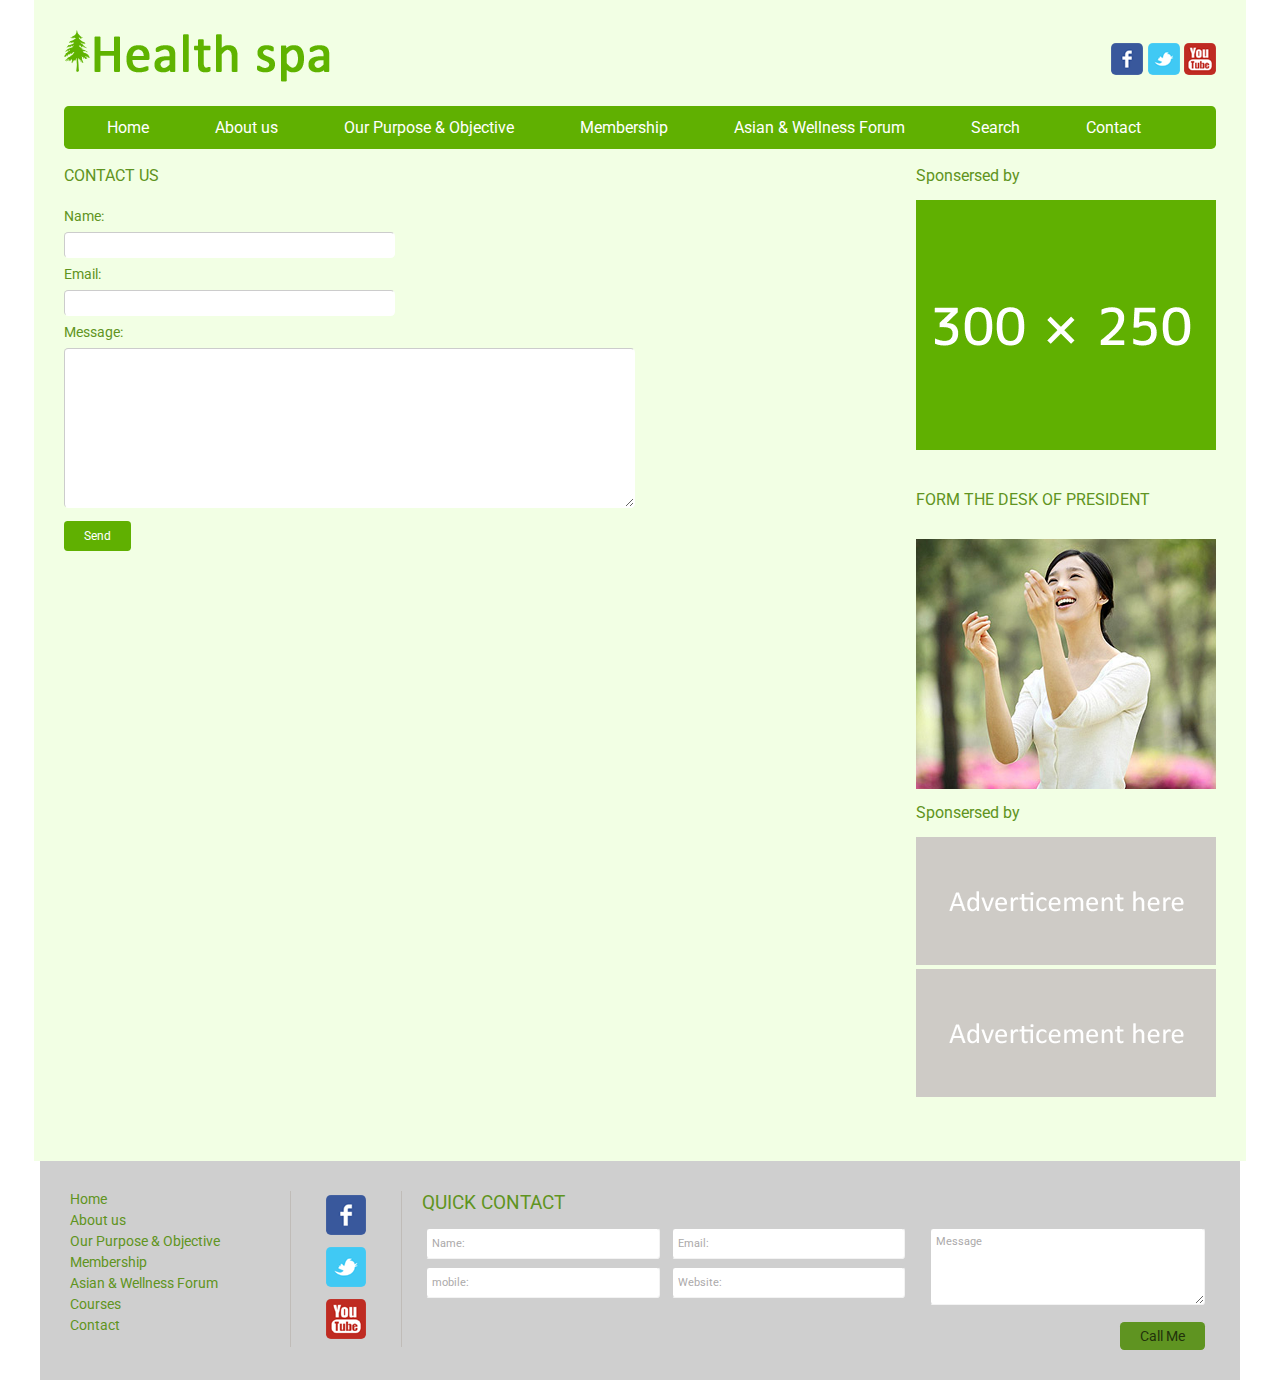
<file: contact.html>
<!--
Author: W3layouts
Author URL: http://w3layouts.com
License: Creative Commons Attribution 3.0 Unported
License URL: http://creativecommons.org/licenses/by/3.0/
-->
<!DOCTYPE HTML>
<html>
	<head>
		<title>Healthspa Website Template | Contact :: W3layouts</title>
		<link href="css/style.css" rel="stylesheet" type="text/css"  media="all" />
		<link href='http://fonts.googleapis.com/css?family=Monda|Roboto' rel='stylesheet' type='text/css'>
	</head>
	<body>
		<!---start-wrap--->
		<div class="wrap">
			<!---start-header--->
			<div class="header">
				<!---start-logo--->
				<div class="logo">
					<a href="index.html"><img src="images/logo.png" title="logo" /></a>
				</div>
				<!---End-logo--->
				<!---start-head-social-icons--->
				<div class="top-social-icons">
					<div class="social-icons">
						<ul>
							<li><a href="#"><img src="images/facebook1.png" title="facebook" /></a></li>
							<li><a href="#"><img src="images/twitter1.png" title="Twitter" /></a></li>
							<li><a href="#"><img src="images/youtube1.png" title="Youtube" /></a></li>
						</ul>
					</div>
					<div class="clear"> </div>
				</div>
				<div class="clear"> </div>
				<!---End-head-social-icons--->
				<!---start-top-nav---->
				<div class="top-nav">
					<ul>
						<li><a href="index.html">Home</a></li>
						<li><a href="elements.html">About us</a></li>
						<li><a href="elements.html">Our Purpose &#38; Objective</a></li>
						<li><a href="elements.html">Membership</a></li>
						<li><a href="elements.html">Asian &#38; Wellness Forum</a></li>
						<li><a href="search.html">Search</a></li>
						<li><a href="contact.html">Contact</a></li>
						<div class="clear"> </div>
					</ul>
				</div>
				<!---End-top-nav---->
			</div>
			<!---End-header--->
			<!---start-main---->
			<div class="main">
				<!---start-Content---->
				<!---start-Contact---->
				<div class="content">
					<div class="contact">
						<h3>Contact us</h3>
						<form>
							<span>Name:</span>
							<span><input type="text"></span> 
							<span>Email:</span>
							<span><input type="text"></span>
							<span>Message:</span> 
							<span><textarea> </textarea></span>
							<input type="submit" value="Send">
						</form>
					</div>
					<div class="clear"> </div>
				</div>
				<!---End-Contact---->
				<!---End-Content---->
				<!---start-sidebar---->
				<div class="side-bar">
					<div class="sidebar-top-add">
						<h3>Sponsersed by</h3>
						<a href="#"><img src="images/add2.png" title="add"/></a>
					</div>
					<div class="presedent-img">
							<div class="Latest-news-title side-bar-sub-heading">
								<h3>Form the desk of President</h3>
								<h5> </h5>
								<div class="clear"> </div>
							</div>
						<a href="#"><img src="images/prasedent.png" title="name" /></a>
					</div>
					<div class="sponsers-list">
						<h3>Sponsersed by</h3>
						<a href="#"><img src="images/spons1.png" title="sponser-name" /></a>
						<a href="#"><img src="images/spons1.png" title="sponser-name" /></a>
					</div>
				</div>
				<div class="clear"> </div>
				<!---End-sidebar---->
			</div>
			<!---End-main---->
			</div>
			<!---start-footer---->
			<div class="footer">
				<div class="footer-nav-grid">
					<ul>
						<li><a href="#">Home</a></li>
						<li><a href="#">About us</a></li>
						<li><a href="#">Our Purpose &#38; Objective</a></li>
						<li><a href="#">Membership</a></li>
						<li><a href="#">Asian &#38; Wellness Forum</a></li>
						<li><a href="#">Courses</a></li>
						<li><a href="#">Contact</a></li>
						<div class="clear"> </div>
					</ul>
				</div>
				<div class="footer-social-icons">
					<ul>
						<li><a href="#"><img src="images/facebook.png" title="facebook" /></a></li>
						<li><a href="#"><img src="images/twitter.png" title="twitter" /></a></li>
						<li><a href="#"><img src="images/youtube.png" title="Youtube" /></a></li>
					</ul>
				</div>
				<div class="footer-form">
					<h3>Quick Contact</h3>
					<form>
						<div class="footer-text-boxs">
							<input type="text" class="textbox" value="Name:" onfocus="this.value = '';" onblur="if (this.value == '') {this.value = 'Name';}">
							<input type="text" class="textbox" value="Email:" onfocus="this.value = '';" onblur="if (this.value == '') {this.value = 'Email';}">
							<input type="text" class="textbox" value="mobile:" onfocus="this.value = '';" onblur="if (this.value == '') {this.value = 'mobile';}">
							<input type="text" class="textbox" value="Website:" onfocus="this.value = '';" onblur="if (this.value == '') {this.value = 'Website';}">
						</div>
						<div class="footer-text-area">
							<textarea value="Message:" onfocus="this.value = '';" onblur="if (this.value == '') {this.value = 'Message';}">Message</textarea>
						</div>
						<input type="submit" value="Call Me">
					</form>
				</div>
				<div class="clear"> </div>
			</div>
			<!---End-footer---->
		
		<!---End-wrap--->
	</body>
</html>
</file>
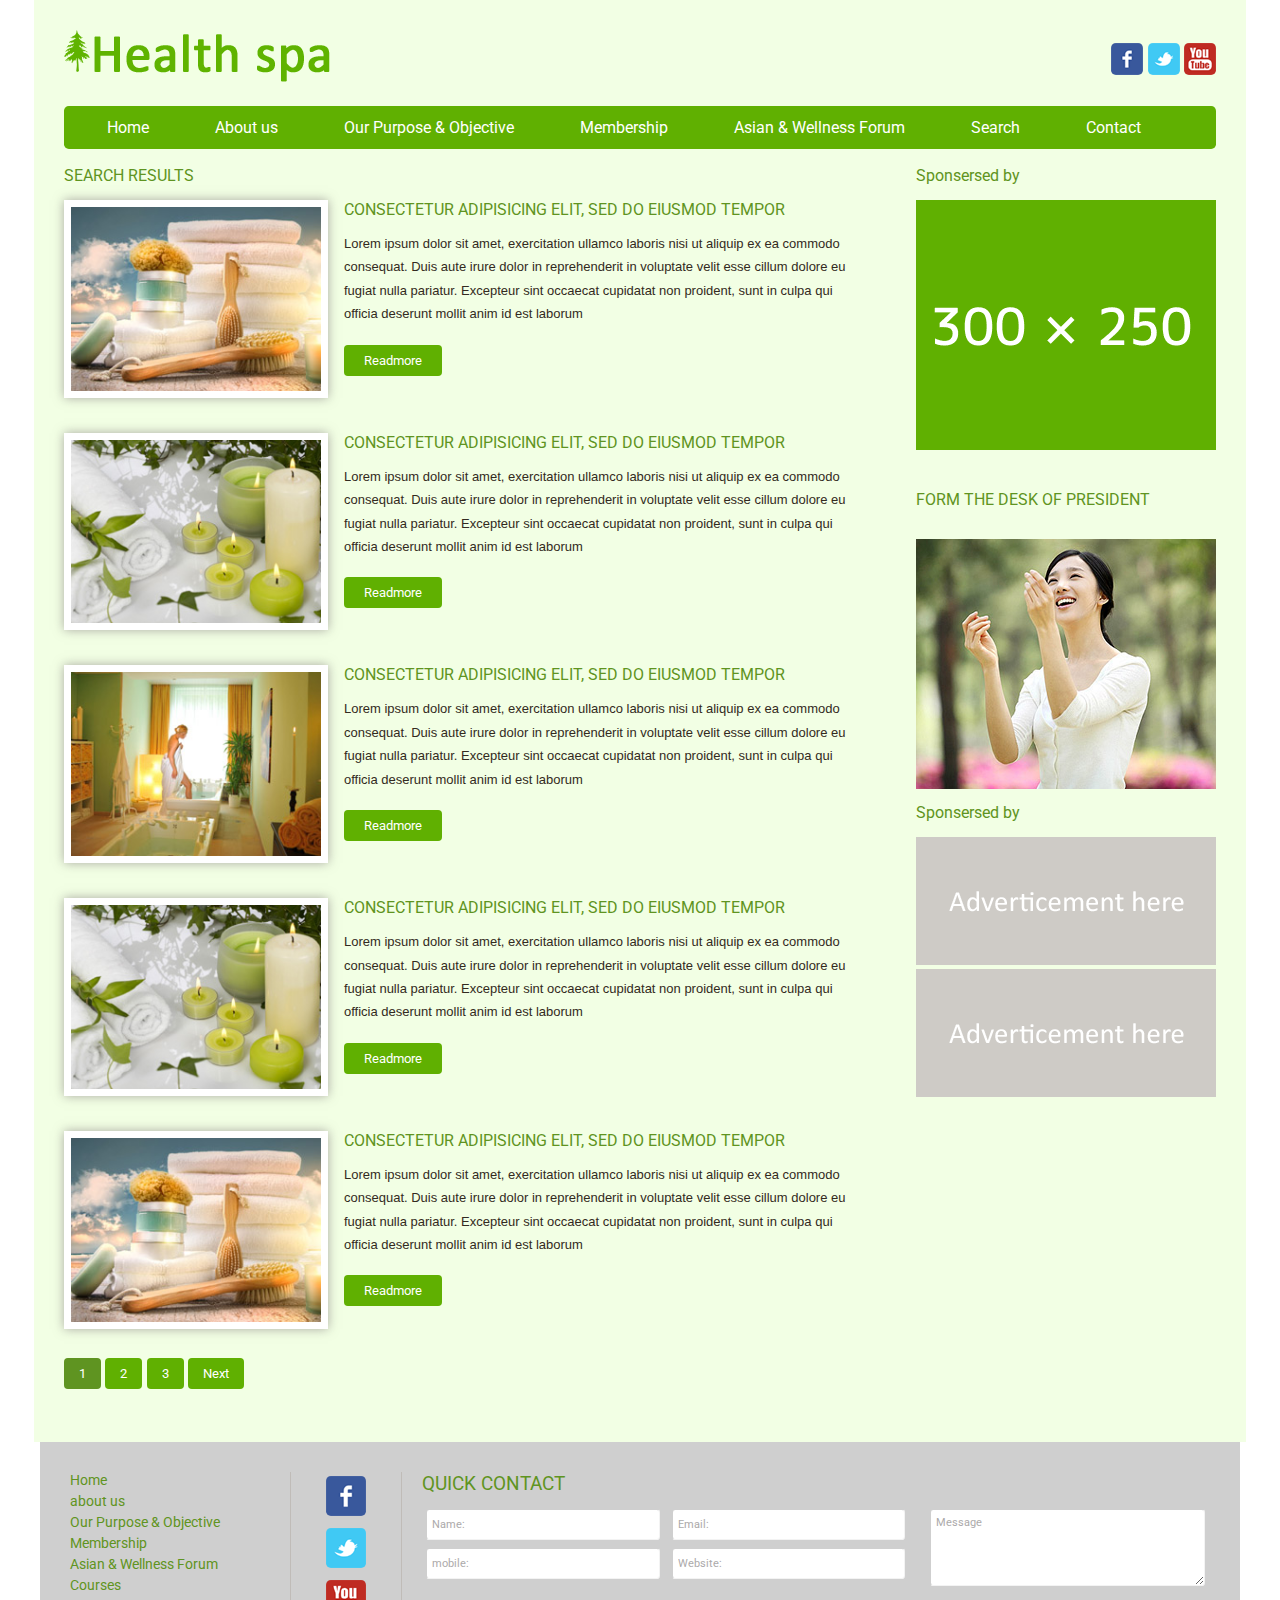
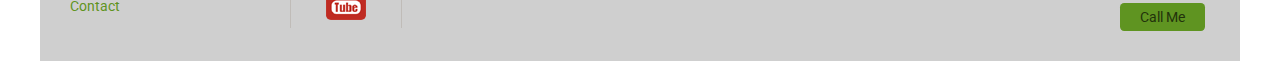
<file: search.html>
<!--
Author: W3layouts
Author URL: http://w3layouts.com
License: Creative Commons Attribution 3.0 Unported
License URL: http://creativecommons.org/licenses/by/3.0/
-->
<!DOCTYPE HTML>
<html>
	<head>
		<title>Healthspa Website Template | single-page :: W3layouts</title>
		<link href="css/style.css" rel="stylesheet" type="text/css"  media="all" />
		<link href='http://fonts.googleapis.com/css?family=Monda|Roboto' rel='stylesheet' type='text/css'>
	</head>
	<body>
		<!---start-wrap--->
		<div class="wrap">
			<!---start-header--->
			<div class="header">
				<!---start-logo--->
				<div class="logo">
					<a href="index.html"><img src="images/logo.png" title="logo" /></a>
				</div>
				<!---End-logo--->
				<!---start-head-social-icons--->
				<div class="top-social-icons">
					<div class="social-icons">
						<ul>
							<li><a href="#"><img src="images/facebook1.png" title="facebook" /></a></li>
							<li><a href="#"><img src="images/twitter1.png" title="Twitter" /></a></li>
							<li><a href="#"><img src="images/youtube1.png" title="Youtube" /></a></li>
						</ul>
					</div>
					<div class="clear"> </div>
				</div>
				<div class="clear"> </div>
				<!---End-head-social-icons--->
				<!---start-top-nav---->
				<div class="top-nav">
					<ul>
						<li><a href="index.html">Home</a></li>
						<li><a href="elements.html">About us</a></li>
						<li><a href="elements.html">Our Purpose &#38; Objective</a></li>
						<li><a href="elements.html">Membership</a></li>
						<li><a href="elements.html">Asian &#38; Wellness Forum</a></li>
						<li><a href="search.html">Search</a></li>
						<li><a href="contact.html">Contact</a></li>
						<div class="clear"> </div>
					</ul>
				</div>
				<!---End-top-nav---->
			</div>
			<!---End-header--->
			<!---start-main---->
			<div class="main">
				<!---start-Content---->
				<div class="content">
					<div class="search">
						<h3>Search results</h3>
						<div class="search-grid">
							<div class="search-grid-img">
								<a href="#"><img src="images/art-img2.jpg"></a>
							</div>
							<div class="search-grid-info">
								<h4>consectetur adipisicing elit, sed do eiusmod tempor </h4>
								<p>Lorem ipsum dolor sit amet,  exercitation ullamco laboris nisi ut aliquip ex ea commodo consequat. Duis aute irure dolor in reprehenderit in voluptate velit esse cillum dolore eu fugiat nulla pariatur. Excepteur sint occaecat cupidatat non proident, sunt in culpa qui officia deserunt mollit anim id est laborum</p>
								<a href="#">Readmore</a>
							</div>
							<div class="clear"> </div>
						</div>
						<div class="search-grid">
							<div class="search-grid-img">
								<a href="#"><img src="images/art-img1.jpg"></a>
							</div>
							<div class="search-grid-info">
								<h4>consectetur adipisicing elit, sed do eiusmod tempor </h4>
								<p>Lorem ipsum dolor sit amet,  exercitation ullamco laboris nisi ut aliquip ex ea commodo consequat. Duis aute irure dolor in reprehenderit in voluptate velit esse cillum dolore eu fugiat nulla pariatur. Excepteur sint occaecat cupidatat non proident, sunt in culpa qui officia deserunt mollit anim id est laborum</p>
								<a href="#">Readmore</a>
							</div>
							<div class="clear"> </div>
						</div>
						<div class="search-grid">
							<div class="search-grid-img">
								<a href="#"><img src="images/art-img3.jpg"></a>
							</div>
							<div class="search-grid-info">
								<h4>consectetur adipisicing elit, sed do eiusmod tempor </h4>
								<p>Lorem ipsum dolor sit amet,  exercitation ullamco laboris nisi ut aliquip ex ea commodo consequat. Duis aute irure dolor in reprehenderit in voluptate velit esse cillum dolore eu fugiat nulla pariatur. Excepteur sint occaecat cupidatat non proident, sunt in culpa qui officia deserunt mollit anim id est laborum</p>
								<a href="#">Readmore</a>
							</div>
							<div class="clear"> </div>
						</div>
						<div class="search-grid">
							<div class="search-grid-img">
								<a href="#"><img src="images/art-img1.jpg"></a>
							</div>
							<div class="search-grid-info">
								<h4>consectetur adipisicing elit, sed do eiusmod tempor </h4>
								<p>Lorem ipsum dolor sit amet,  exercitation ullamco laboris nisi ut aliquip ex ea commodo consequat. Duis aute irure dolor in reprehenderit in voluptate velit esse cillum dolore eu fugiat nulla pariatur. Excepteur sint occaecat cupidatat non proident, sunt in culpa qui officia deserunt mollit anim id est laborum</p>
								<a href="#">Readmore</a>
							</div>
							<div class="clear"> </div>
						</div>
						<div class="search-grid">
							<div class="search-grid-img">
								<a href="#"><img src="images/art-img2.jpg"></a>
							</div>
							<div class="search-grid-info">
								<h4>consectetur adipisicing elit, sed do eiusmod tempor </h4>
								<p>Lorem ipsum dolor sit amet,  exercitation ullamco laboris nisi ut aliquip ex ea commodo consequat. Duis aute irure dolor in reprehenderit in voluptate velit esse cillum dolore eu fugiat nulla pariatur. Excepteur sint occaecat cupidatat non proident, sunt in culpa qui officia deserunt mollit anim id est laborum</p>
								<a href="#">Readmore</a>
							</div>
							<div class="clear"> </div>
						</div>
						<div class="search-pagenat">
							<ul>
								<li class="active"><a href="#">1</a></li>
								<li><a href="#">2</a></li>
								<li><a href="#">3</a></li>
								<li><a href="#">Next</a></li>
							</ul>
						</div>
					</div>
					<div class="clear"> </div>
				</div>
				<!---End-Content---->
				<!---start-sidebar---->
				<div class="side-bar">
					<div class="sidebar-top-add">
						<h3>Sponsersed by</h3>
						<a href="#"><img src="images/add2.png" title="add"/></a>
					</div>
					<div class="presedent-img">
							<div class="Latest-news-title side-bar-sub-heading">
								<h3>Form the desk of President</h3>
								<h5> </h5>
								<div class="clear"> </div>
							</div>
						<a href="#"><img src="images/prasedent.png" title="name" /></a>
					</div>
					<div class="sponsers-list">
						<h3>Sponsersed by</h3>
						<a href="#"><img src="images/spons1.png" title="sponser-name" /></a>
						<a href="#"><img src="images/spons1.png" title="sponser-name" /></a>
					</div>
				</div>
				<div class="clear"> </div>
				<!---End-sidebar---->
			</div>
			<!---End-main---->
			</div>
			<!---start-footer---->
			<div class="footer">
				<div class="footer-nav-grid">
					<ul>
						<li><a href="#">Home</a></li>
						<li><a href="#">about us</a></li>
						<li><a href="#">Our Purpose &#38; Objective</a></li>
						<li><a href="#">Membership</a></li>
						<li><a href="#">Asian &#38; Wellness Forum</a></li>
						<li><a href="#">Courses</a></li>
						<li><a href="#">Contact</a></li>
						<div class="clear"> </div>
					</ul>
				</div>
				<div class="footer-social-icons">
					<ul>
						<li><a href="#"><img src="images/facebook.png" title="facebook" /></a></li>
						<li><a href="#"><img src="images/twitter.png" title="twitter" /></a></li>
						<li><a href="#"><img src="images/youtube.png" title="Youtube" /></a></li>
					</ul>
				</div>
				<div class="footer-form">
					<h3>Quick Contact</h3>
					<form>
						<div class="footer-text-boxs">
							<input type="text" class="textbox" value="Name:" onfocus="this.value = '';" onblur="if (this.value == '') {this.value = 'Name';}">
							<input type="text" class="textbox" value="Email:" onfocus="this.value = '';" onblur="if (this.value == '') {this.value = 'Email';}">
							<input type="text" class="textbox" value="mobile:" onfocus="this.value = '';" onblur="if (this.value == '') {this.value = 'mobile';}">
							<input type="text" class="textbox" value="Website:" onfocus="this.value = '';" onblur="if (this.value == '') {this.value = 'Website';}">
						</div>
						<div class="footer-text-area">
							<textarea value="Message:" onfocus="this.value = '';" onblur="if (this.value == '') {this.value = 'Message';}">Message</textarea>
						</div>
						<input type="submit" value="Call Me">
					</form>
				</div>
				<div class="clear"> </div>
			</div>
			<!---End-footer---->
		
		<!---End-wrap--->
	</body>
</html>
</file>
<file: css/style.css>
/*
Author: W3layouts
Author URL: http://w3layouts.com
License: Creative Commons Attribution 3.0 Unported
License URL: http://creativecommons.org/licenses/by/3.0/
*/
/* reset */
html,body,div,span,applet,object,iframe,h1,h2,h3,h4,h5,h6,p,blockquote,pre,a,abbr,acronym,address,big,cite,code,del,dfn,em,img,ins,kbd,q,s,samp,small,strike,strong,sub,sup,tt,var,b,u,i,dl,dt,dd,ol,nav ul,nav li,fieldset,form,label,legend,table,caption,tbody,tfoot,thead,tr,th,td,article,aside,canvas,details,embed,figure,figcaption,footer,header,hgroup,menu,nav,output,ruby,section,summary,time,mark,audio,video{margin:0;padding:0;border:0;font-size:100%;font:inherit;vertical-align:baseline;}
article, aside, details, figcaption, figure,footer, header, hgroup, menu, nav, section {display: block;}
ol,ul{list-style:none;margin:0px;padding:0px;}
blockquote,q{quotes:none;}
blockquote:before,blockquote:after,q:before,q:after{content:'';content:none;}
table{border-collapse:collapse;border-spacing:0;}
/* start editing from here */
a{text-decoration:none;}
.txt-rt{text-align:right;}/* text align right */
.txt-lt{text-align:left;}/* text align left */
.txt-center{text-align:center;}/* text align center */
.float-rt{float:right;}/* float right */
.float-lt{float:left;}/* float left */
.clear{clear:both;}/* clear float */
.pos-relative{position:relative;}/* Position Relative */
.pos-absolute{position:absolute;}/* Position Absolute */
.vertical-base{	vertical-align:baseline;}/* vertical align baseline */
.vertical-top{	vertical-align:top;}/* vertical align top */
nav.vertical ul li{	display:block;}/* vertical menu */
nav.horizontal ul li{	display: inline-block;}/* horizontal menu */
img{max-width:100%;}
/*end reset*/
body{
	font-family:Arial, Helvetica, sans-serif;
}
/*---start-wrap----*/
.wrap{
	width: 1140px;
	margin: 0 auto;
	padding: 10px 30px;
	background: #F2FFE4;
}
/*-----start-header---*/
.header {
	padding:20px 0px 0px 0px;
}
.logo{
	float:left;
}
.top-social-icons{
	float:right;
}
.social-icons ul li{
	display:inline-block;
}
.social-icons ul li a{
	display:block;
}
.social-icons {
	margin-left: 293px;
	padding-top: 13px;
}
.social-icons img{
	border-radius: 0.3em;
}	
.top-add-addbanner img{
	display:block;
}
.top-add-addbanner {
	margin: 20px 0px 10px 27px;
}
/*-----start-top-nav----*/
.top-nav{
	background: #60B001;
	margin: 20px 0 17px 0px;
	border-radius: 0.3em;
}
.top-nav ul li{
	display:inline-block;
	float: left;
}
.top-nav ul li a{
	font-family: 'Roboto', sans-serif;
	color: #FFF;
	font-size: 1em;
	padding: 12px 33.9px;
	display: block;
	text-align: center;
	-webkit-transition: all 0.3s ease-out;
	-moz-transition: all 0.3s ease-out;
	-ms-transition: all 0.3s ease-out;
	-o-transition: all 0.3s ease-out;
	transition: all 0.3s ease-out;
}
.top-nav ul li a:hover{
	background:#5F9421;
}
.top-nav ul{
	padding:0px 10px;
}
/*---End-wrap----*/
/*---start-main----*/
#slides {
      display: none
    }

    #slides .slidesjs-navigation {
      margin-top:3px;
    }

    #slides .slidesjs-previous {
      margin-right: 5px;
      float: left;
    }

    #slides .slidesjs-next {
      margin-right: 5px;
      float: left;
    }

    .slidesjs-pagination {
      margin: 6px 0 0;
      list-style: none;
    }

    .slidesjs-pagination li {
      float: left;
      margin: 0 1px;
    }

    .slidesjs-pagination li a {
      display: block;
      width: 13px;
      height: 0;
      padding-top: 13px;
      background-image: url(../images/pagination.png);
      background-position: 0 0;
      float: left;
      overflow: hidden;
    }

    .slidesjs-pagination li a.active,
    .slidesjs-pagination li a:hover.active {
      background-position: 0 -13px
    }

    .slidesjs-pagination li a:hover {
      background-position: 0 -26px
    }

    #slides a:link,
    #slides a:visited {
      color: #333
    }

    #slides a:hover,
    #slides a:active {
      color: #9e2020
    }

    .navbar {
      overflow: hidden
    }
/* End SlidesJS Optional---*/
.main {
	padding-bottom: 50px;
}
.content{
	width: 820px;
	float:left;
}
.image-slider h3{
	color: #5F9421;
	font-family: 'Roboto', sans-serif;
	font-size: 1em;
	padding: 0 0 15px 0px;
	text-transform: uppercase;
}
.Latest-news-title h3{
	float: left;
	color: #5F9421;
	font-family: 'Roboto', sans-serif;
	font-size: 1em;
	padding: 23px 0 10px 0px;
	text-transform: uppercase;
}
/*---start-articals----*/
.artical{
	padding: 10px 0px;
	border-bottom: 1px solid rgba(199, 199, 184, 0.29);
}
.artical-heading h3{
	color: #60B001;
	font-family: 'Roboto', sans-serif;
	font-size: 1.2em;
	font-weight: bold;
}
.artical-heading h4{
	color: #5F9421;
	font-family: 'Roboto', sans-serif;
	font-size: 0.875em;
	padding: 0 0 10px 0px;
	text-transform: uppercase;
}
.artical-heading h4 span{
	font-size:0.875em;
	color: #ACAAAA;
	text-transform:lowercase;
}
.side-bar-sub-heading h5{
	width: 11%;
}
.side-bar-sub-heading{
	padding: 10px 0;
}
.artical-img{
	width: 250px;
	float:left;
}
.artical-img img {
	background: #FFF;
	padding: 7px;
	box-shadow: 0px 0px 10px rgba(138, 132, 132, 0.7);
}
.artical-info{
	float: right;
	width: 542px;
}
.artical-info p{
	font-family: Arial;
	font-size: 13px;
	line-height: 1.8em;
	color: #332A21;
}
.artical-info p a{
	color: #3062A7;
	padding: 0 0px 0 10px;
}
.button{
	font-family: 'Roboto', sans-serif;
	color: #FFF;
	font-size: 1em;
	padding: 7px 33px 8px 24px;
	display: inline-block;
	text-align: center;
	background: url(../images/marker.png) 93% 51% no-repeat #60B001;
	margin: 20px 0 0 0;
	border-radius: 0.3em;
	-webkit-transition: all 0.3s ease-out;
	-moz-transition: all 0.3s ease-out;
	-ms-transition: all 0.3s ease-out;
	-o-transition: all 0.3s ease-out;
	transition: all 0.3s ease-out;
}
.button:hover{
	background: url(../images/marker.png) 93% 51% no-repeat #5F9421;
}
/*----start-sidebar----*/
.side-bar {
	width: 300px;
	float: right;
}
.sidebar-top-add h3{
	color: #5F9421;
	font-family: 'Roboto', sans-serif;
	font-size: 1em;
	padding: 0 0 15px 0px;
}
.sidebar-top-add {
	margin-bottom: 7px;
}
.sidebar-top-add img{
	display:block;
}
/*----sponsers-list-----*/
.sponsers-list h3{
	color: #5F9421;
	font-family: 'Roboto', sans-serif;
	font-size: 1em;
	padding: 10px 0px 15px 0px;
}
.sponsers-list a{
	display:block;
}
.presedent-img img{
	margin-top:10px;
}

/*----start-footer----*/
.footer{
	background:#CFCFCF;
	padding: 30px;
	width: 1140px;
	margin: 0 auto;
}
.footer-nav-grid{
	float:left;
	width: 220px;
}
.footer-nav-grid ul li a{
	display: block;
	font-family: 'Roboto', sans-serif;
	font-size: 0.875em;
	color: #5F9421;
	padding: 0px 0px 5px 0px;
	-webkit-transition: all 0.3s ease-out;
	-moz-transition: all 0.3s ease-out;
	-ms-transition: all 0.3s ease-out;
	-o-transition: all 0.3s ease-out;
	transition: all 0.3s ease-out;
}
.footer-nav-grid ul li a:hover{
	color:#60B001;
}
.footer-social-icons{
	float: left;
	padding: 0px 35px;
	border: 1px solid rgba(93, 62, 33, 0.13);
	border-top: none;
	border-bottom: none;
}
.footer-social-icons ul li a{
	display:block;
	padding: 4px 0px;
}
.footer-social-icons ul li a img{
	border-radius:0.3em;
}
/*---footer-form---*/
.footer-form{
	width: 787px;
	float: left;
	margin-left: 20px;
}
.footer-form h3{
	color: #5F9421;
	font-family: 'Roboto', sans-serif;
	font-size: 1.2em;
	padding: 0 0 10px 0px;
	text-transform: uppercase;
}
.footer-text-boxs{
	width: 504px;
	float:left;
}
.footer-text-boxs input[type="text"]{
	width: 44%;
	padding: 8px 5px;
	font-size: 0.8em;
	color: #ACAAAA;
	border: 1px inset rgba(226, 226, 226, 0.42);
	outline: none;
	margin: 4px;
	border-radius: 0.3em;
	font-family: 'Roboto', sans-serif;
}
.footer-text-area textarea{
	width: 33.4%;
	padding: 6px 5px;
	font-size: 0.8em;
	color: #ACAAAA;
	border: 1px inset rgba(226, 226, 226, 0.42);
	outline: none;
	margin: 4px;
	border-radius: 0.3em;
	height: 63px;
	font-family: 'Roboto', sans-serif;
}
.footer-form input[type="submit"]{
	margin-right: 4px;
	background: #5F9421;
	font-family: 'Roboto', sans-serif;
	font-size: 1em;
	border: none;
	cursor: pointer;
	float: right;
	padding: 6px 20px;
	border-radius: 0.3em;
	-webkit-transition: all 0.3s ease-out;
	-moz-transition: all 0.3s ease-out;
	-ms-transition: all 0.3s ease-out;
	-o-transition: all 0.3s ease-out;
	transition: all 0.3s ease-out;
	color:#22320B;
}
.footer-form input[type="submit"]:hover{
	background:#5F9421;
	color:#FFF;
}	
/*---contact us-----*/
.contact h3{
	color: #5F9421;
	font-family: 'Roboto', sans-serif;
	font-size: 1em;
	padding: 0 0 15px 0px;
	text-transform: uppercase;
}
.contact span{
	display:block;
}
.contact input[type="text"],.contact textarea{
	font-family: 'Roboto', sans-serif;
	font-size: 1em;
	width:40%;
	padding:4px;
	color: #ACAAAA;
	border: 1px inset rgba(255, 255, 255, 0.6);
	outline:none;
	border-radius: 0.3em;
}
.contact textarea{
	width:70%;
	height:150px;
}
.contact span{
	font-family: 'Roboto', sans-serif;
	font-size: 1em;
	color: #5F9421;
	padding: 8px 0px 0px 0px;
}
.contact input[type="submit"]{
	cursor: pointer;
	background: #60B001;
	border-radius: 0.3em;
	-webkit-transition: all 0.3s ease-out;
	-moz-transition: all 0.3s ease-out;
	-ms-transition: all 0.3s ease-out;
	-o-transition: all 0.3s ease-out;
	transition: all 0.3s ease-out;
	padding: 8px 20px;
	border: none;
	color: #fff;
	font-size: 0.875em;
	font-family: 'Roboto', sans-serif;
	margin-top: 10px;
}
.contact input[type="submit"]:hover{
	background:#5F9421;
}
/*---search-pagenat---*/
.search-pagenat ul li{
	display:inline-block;
}
.search-pagenat ul li a{
	background: #60B001;
	border-radius: 0.3em;
	-webkit-transition: all 0.3s ease-out;
	-moz-transition: all 0.3s ease-out;
	-ms-transition: all 0.3s ease-out;
	-o-transition: all 0.3s ease-out;
	transition: all 0.3s ease-out;
	padding: 8px 15px;
	border: none;
	color: #fff;
	font-size: 13px;
	font-family: 'Roboto', sans-serif;
	margin-top: 10px;
}
.search-pagenat li.active> a, .search-pagenat li> a:hover {
	background: #5F9421;
}
/*---search us----*/
.search-grid-img{
	float:left;
	width:250px;
}
.search-grid-img img{
	background: #FFF;
	padding: 7px;
	box-shadow: 0px 0px 10px rgba(138, 132, 132, 0.7);
}
.search-grid-info{
	float:right;
	width: 540px;
}
.search-grid {
	margin-bottom: 31px;
}
.search h3{
	color: #5F9421;
	font-family: 'Roboto', sans-serif;
	font-size: 1em;
	padding: 0 0 15px 0px;
	text-transform: uppercase;
}
.search-grid-info h4{
	color: #5F9421;
	font-family: 'Roboto', sans-serif;
	font-size: 1em;
	text-transform: uppercase;
}
.search-grid-info p{
	font-family: Arial;
	font-size: 13px;
	line-height: 1.8em;
	color: #332A21;
	padding: 1em 0;
}
.search-grid-info a{
	background: #60B001;
	border-radius: 0.3em;
	-webkit-transition: all 0.3s ease-out;
	-moz-transition: all 0.3s ease-out;
	-ms-transition: all 0.3s ease-out;
	-o-transition: all 0.3s ease-out;
	transition: all 0.3s ease-out;
	padding: 8px 20px;
	border: none;
	color: #fff;
	font-size: 13px;
	font-family: 'Roboto', sans-serif;
	margin-top: 6px;
	display: inline-block;
}
.search-grid-info a:hover{
	background: #5F9421;
}
/*---basic-elements----*/
.sub-wrap{
	padding:0
}
.common-headings{
	margin-top:50px;
}
a{
	color:#06f ;
}
.common-heading h1{
	font-size:18px;
	color:#5F9421;
	border-bottom: 1px solid rgba(199, 199, 184, 0.29);
	padding: 15px 0;
	font-weight:bold;
}
.headings{
	line-height:2;
}
.headings h1{
	font-size:24px;
}
.headings h2{
	font-size:22px;
}
.headings h3{
	font-size:20px;
}
.headings h4{
	font-size:18px;
}
.headings h5{
	font-size:16px;
}
.headings h6{
	font-size:14px;
}
.para{
	line-height:2;
}
.para p{
	margin-top:5px;
	margin-bottom:20px;
}
iframe{
	margin-top:20px;
}
.Formatting{
	margin-top:10px;
}
.Formatting b{
	font-weight:bold;
	
}
.Formatting i{
	font-style:italic;
}
.Formatting sub{
  font-style:sub;
}
.Formatting sup{
  font-style:sup;
}
.ul li{
	list-style-type:circle;
}
.ol li{
	list-style-type:upper-alpha;
}
.ol,.ul{
	margin-left:42px;
	margin-top:10px;
}
.images img{
	margin-top:20px;
	margin-bottom:20px;
}
iframe{
	border: 1px solid #eee;
}
form{
	font-size:.875em;	
}
form input[type="text"]{
	font-family: 'Roboto', sans-serif;
	font-size: 1em;
	width: 40%;
	padding: 4px;
	color: #ACAAAA;
	border: 1px inset rgba(255, 255, 255, 0.6);
	outline: none;
	border-radius: 0.3em;
	
	
}
form input[type="password"]{
	font-family: 'Roboto', sans-serif;
	font-size: 1em;
	width: 40%;
	padding: 4px;
	color: #ACAAAA;
	border: 1px inset rgba(255, 255, 255, 0.6);
	outline: none;
	border-radius: 0.3em;
}
form textarea{
	font-family: 'Roboto', sans-serif;
	font-size: 1em;
	width: 70%;
	padding: 4px;
	color: #ACAAAA;
	border: 1px inset rgba(255, 255, 255, 0.6);
	outline: none;
	border-radius: 0.3em;
	height:150px;
}
form input[type="checkbox"]{
	margin-bottom:20px;
	font-size:14px;
}
form input[type="radio"]{
	margin-bottom: 20px;
	font-size:14px;
}
form input[type="submit"]{
	cursor: pointer;
	background: #60B001;
	border-radius: 0.3em;
	-webkit-transition: all 0.3s ease-out;
	-moz-transition: all 0.3s ease-out;
	-ms-transition: all 0.3s ease-out;
	-o-transition: all 0.3s ease-out;
	transition: all 0.3s ease-out;
	padding: 8px 20px;
	border: none;
	color: #fff;
	font-size: 0.875em;
	font-family: 'Roboto', sans-serif;
	margin-top: 10px;
	outline: none;
}
form input[type="submit"]:hover{
	background: #5F9421;
}
form input[type="reset"]:hover{
	background: #5F9421;
}
form input[type="reset"]{
	cursor: pointer;
	background: #60B001;
	border-radius: 0.3em;
	-webkit-transition: all 0.3s ease-out;
	-moz-transition: all 0.3s ease-out;
	-ms-transition: all 0.3s ease-out;
	-o-transition: all 0.3s ease-out;
	transition: all 0.3s ease-out;
	padding: 8px 20px;
	border: none;
	color: #fff;
	font-size: 0.875em;
	font-family: 'Roboto', sans-serif;
	margin-top: 10px;
}
form h3{
	font-family: 'Roboto', sans-serif;
	font-size: 1em;
	color: #5F9421;
	padding: 10px 0 3px 0px;
}
.tables{
	padding-bottom:20px;
	padding-top:20px;
}
.tables table{
	border: 1px solid rgba(199, 199, 184, 0.29);;
}
table td{
	text-align:center;
}
.tables table tr th{
	padding: 8px;
	border: 1px solid rgba(199, 199, 184, 0.29);;
	font-weight:bold;
}
.tables table tr td{
	padding: 5px;
	border: 1px solid rgba(199, 199, 184, 0.29);;
}
.links a{
	text-decoration:underline;
	margin-left:10px;
}
.links img{
	margin-left:20px;
}
.vertical li{
	display: block;
}
.vertical ul li a{
	font-size:14px;
	text-decoration: none;
	color:#666;
}
.vertical ul li a:hover{
	color:#888;
	text-decoration: underline;
}
.horizontal	li{
	display: inline-block;
}
.horizontal ul li a{
	font-size:14px;
	text-decoration: none;
	color:#666;
}
.horizontal ul li a:hover{
	color:#888;
	text-decoration: underline;
}
/*----responsive-design-----*/
@media only screen and (max-width: 1366px) and (min-width: 1280px) {
	.wrap{
		width:90%;
	}
}
@media only screen and (max-width: 1280px) and (min-width: 1024px) {
	.wrap{
		width:90%;
	}
	.top-nav ul li a {
		padding: 12px 33px;
	}
	.content {
		width: 802px;
	}
	.artical-info {
		width: 523px;
	}
	.search-grid-info {
		width: 522px;
	}
}
@media only screen and (max-width: 1024px) and (min-width: 768px) {
	.wrap{
		width:90%;
	}
	.top-nav ul li a {
		padding: 12px 16.5px;
	}
	.content {
		width: 580px;
	}
	.artical-info {
		width: 100%;
		float:none;
		padding:10px 0;
	}
	.search-grid-info {
		width: 522px;
	}
	.Latest-news-title h5 {
		width: 54.5%;
	}
	.artical-img img {
		width: 100%;
	}
	.artical-img {
		width: 97%;
	}
	.footer-text-boxs {
		width: 310px;
	}
	.footer-text-boxs input[type="text"] {
		width: 42%;
	}
	.footer {
		width: 900px;
	}
	.footer-form {
		width: 545px;
	}
	.footer-text-area textarea {
		width: 39.4%;
	}
	iframe {
		border: 1px solid #eee;
		width: 80%;
	}
	.search-grid-img img {
		width: 100%;
	}
	.search-grid-img {
		float:none;
		width: 97%;
	}
	.search-grid-info {
		float:none;
		width:100%;
		padding:10px 0;
	}

}
@media only screen and (max-width: 768px) and (min-width: 640px) {
	.wrap{
		width:90%;
	}
	.top-nav ul li a {
		padding: 12px 16.5px;
	}
	.content {
		width: 68%;
	}
	.artical-info {
		width: 100%;
		float:none;
		padding:10px 0;
	}
	.search-grid-info {
		width: 522px;
	}
	.Latest-news-title h5 {
		width: 54.5%;
	}
	.artical-img img {
		width: 100%;
	}
	.artical-img {
		width: 97%;
	}
	.footer-text-boxs {
			width: 115px;
	}
	.footer-text-boxs input[type="text"] {
		width: 42%;
	}
	.footer {
		width: 679px
	}
	.footer-form {
		display:none;
	}
	.footer-text-area textarea {
		width: 39.4%;
	}
	iframe {
		border: 1px solid #eee;
		width: 80%;
	}
	.search-grid-img img {
		width: 100%;
	}
	.search-grid-img {
		float:none;
		width: 97%;
	}
	.search-grid-info {
		float:none;
		width:100%;
		padding:10px 0;
	}
	.side-bar {
		width: 30%;
	}
	.top-nav ul li:nth-child(3),.top-nav ul li:nth-child(5){
		display:none;
	}
}
</file>
